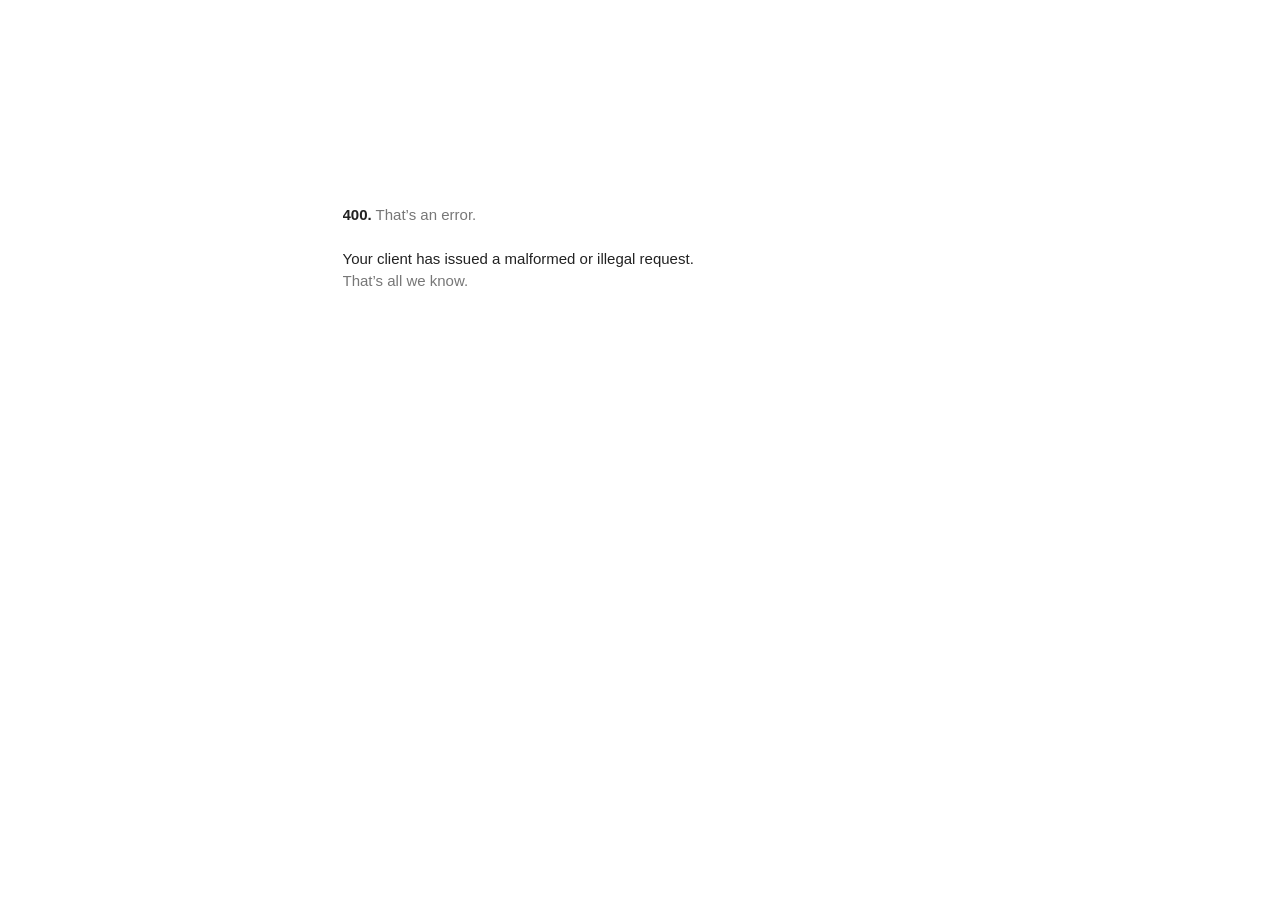
<file: www.googletagmanager.com/gtm5445.html>
<!DOCTYPE html>
<html lang=en>
  <meta charset=utf-8>
  <meta name=viewport content="initial-scale=1, minimum-scale=1, width=device-width">
  <title>Error 400 (Bad Request)!!1</title>
  <style>
    *{margin:0;padding:0}html,code{font:15px/22px arial,sans-serif}html{background:#fff;color:#222;padding:15px}body{margin:7% auto 0;max-width:390px;min-height:180px;padding:30px 0 15px}* > body{background:url(//www.google.com/images/errors/robot.png) 100% 5px no-repeat;padding-right:205px}p{margin:11px 0 22px;overflow:hidden}ins{color:#777;text-decoration:none}a img{border:0}@media screen and (max-width:772px){body{background:none;margin-top:0;max-width:none;padding-right:0}}#logo{background:url(//www.google.com/images/branding/googlelogo/1x/googlelogo_color_150x54dp.png) no-repeat;margin-left:-5px}@media only screen and (min-resolution:192dpi){#logo{background:url(//www.google.com/images/branding/googlelogo/2x/googlelogo_color_150x54dp.png) no-repeat 0% 0%/100% 100%;-moz-border-image:url(//www.google.com/images/branding/googlelogo/2x/googlelogo_color_150x54dp.png) 0}}@media only screen and (-webkit-min-device-pixel-ratio:2){#logo{background:url(//www.google.com/images/branding/googlelogo/2x/googlelogo_color_150x54dp.png) no-repeat;-webkit-background-size:100% 100%}}#logo{display:inline-block;height:54px;width:150px}
  </style>
  <a href=//www.google.com/><span id=logo aria-label=Google></span></a>
  <p><b>400.</b> <ins>That’s an error.</ins>
  <p>Your client has issued a malformed or illegal request.  <ins>That’s all we know.</ins>
</file>
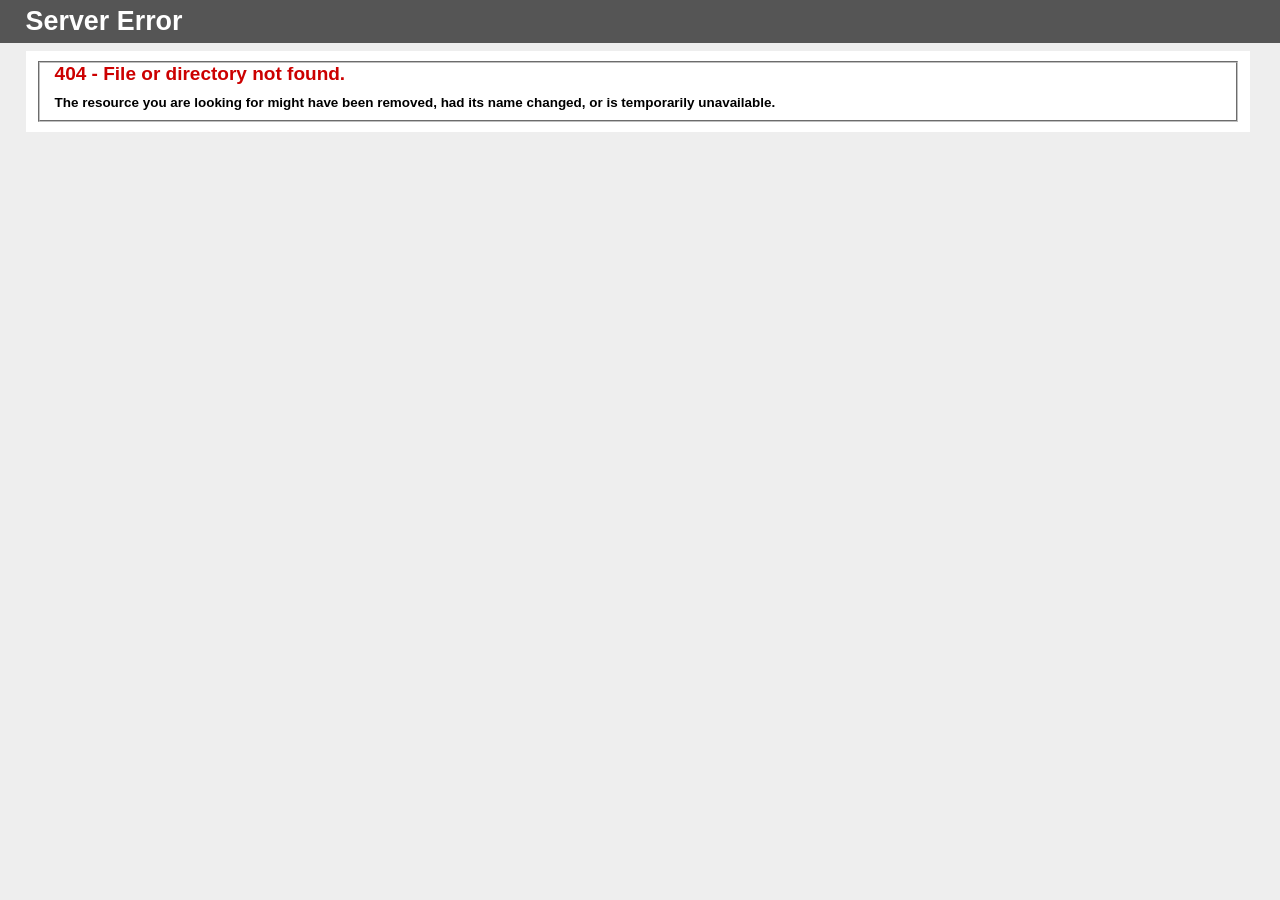
<file: apps.calbar.ca.gov/signals/iwl.html>
<!DOCTYPE html PUBLIC "-//W3C//DTD XHTML 1.0 Strict//EN" "http://www.w3.org/TR/xhtml1/DTD/xhtml1-strict.dtd">
<html xmlns="http://www.w3.org/1999/xhtml">
<head>
<meta http-equiv="Content-Type" content="text/html; charset=iso-8859-1"/>
<title>404 - File or directory not found.</title>
<style type="text/css">
<!--
body{margin:0;font-size:.7em;font-family:Verdana, Arial, Helvetica, sans-serif;background:#EEEEEE;}
fieldset{padding:0 15px 10px 15px;} 
h1{font-size:2.4em;margin:0;color:#FFF;}
h2{font-size:1.7em;margin:0;color:#CC0000;} 
h3{font-size:1.2em;margin:10px 0 0 0;color:#000000;} 
#header{width:96%;margin:0 0 0 0;padding:6px 2% 6px 2%;font-family:"trebuchet MS", Verdana, sans-serif;color:#FFF;
background-color:#555555;}
#content{margin:0 0 0 2%;position:relative;}
.content-container{background:#FFF;width:96%;margin-top:8px;padding:10px;position:relative;}
-->
</style>
</head>
<body>
<div id="header"><h1>Server Error</h1></div>
<div id="content">
 <div class="content-container"><fieldset>
  <h2>404 - File or directory not found.</h2>
  <h3>The resource you are looking for might have been removed, had its name changed, or is temporarily unavailable.</h3>
 </fieldset></div>
</div>
</body>
</html>
</file>
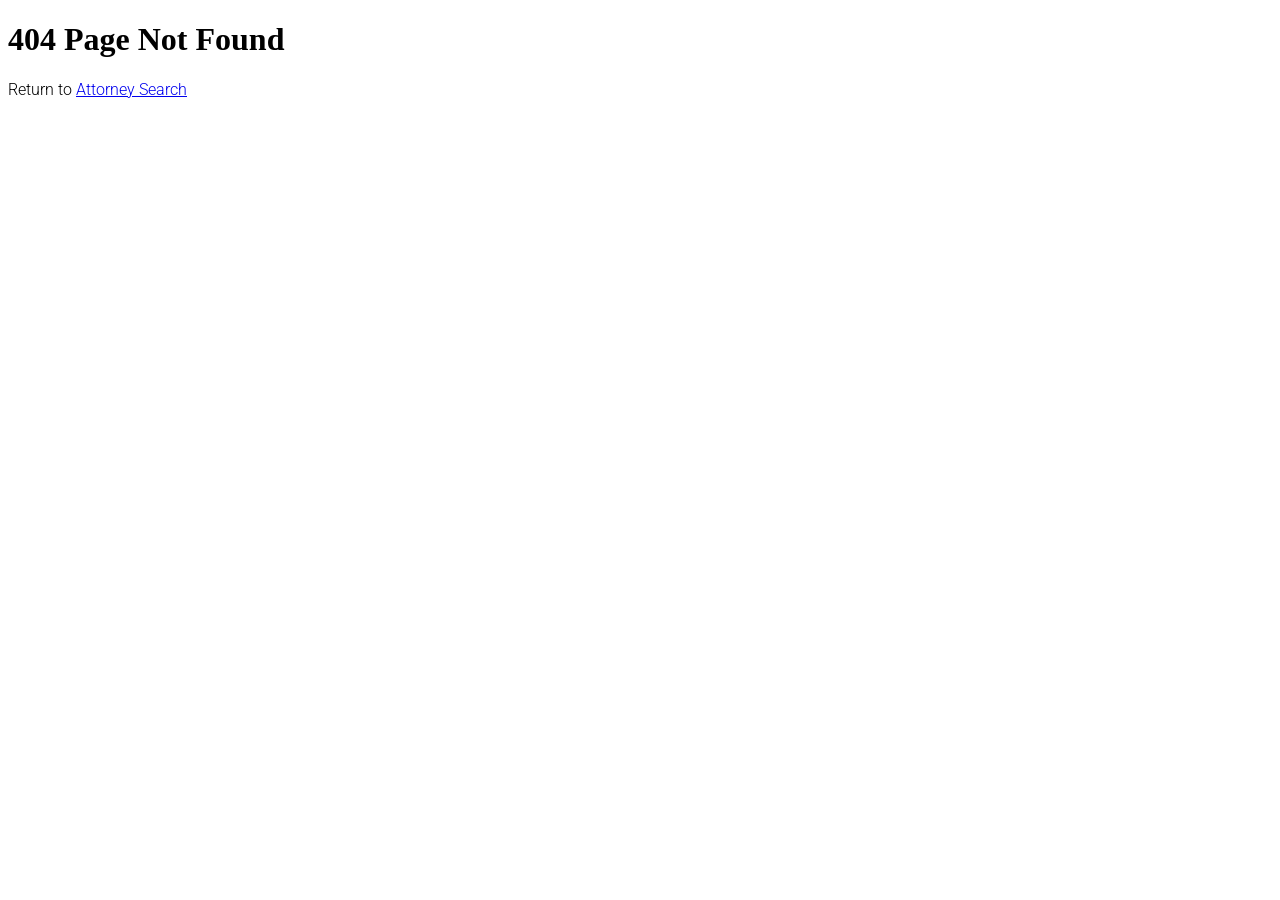
<file: apps.calbar.ca.gov/attorney/Licensee/Detail/n-2.html>
﻿<!DOCTYPE html PUBLIC "-//W3C//DTD XHTML 1.0 Transitional//EN" "http://www.w3.org/TR/xhtml1/DTD/xhtml1-transitional.dtd">
<html xmlns="http://www.w3.org/1999/xhtml" >
<head>
    <title>Attorney Search: 404 Page Not Found</title>
    <link rel="stylesheet" href="https://fonts.googleapis.com/css?family=Roboto:100,300,300i,500,700" />
</head>
<body>
	<h1>404 Page Not Found</h1>
    <p style="font-family:roboto;font-weight:300;">Return to <a href="https://apps.calbar.ca.gov/attorney/">Attorney Search</a></p>   
</body>
</html>
</file>
